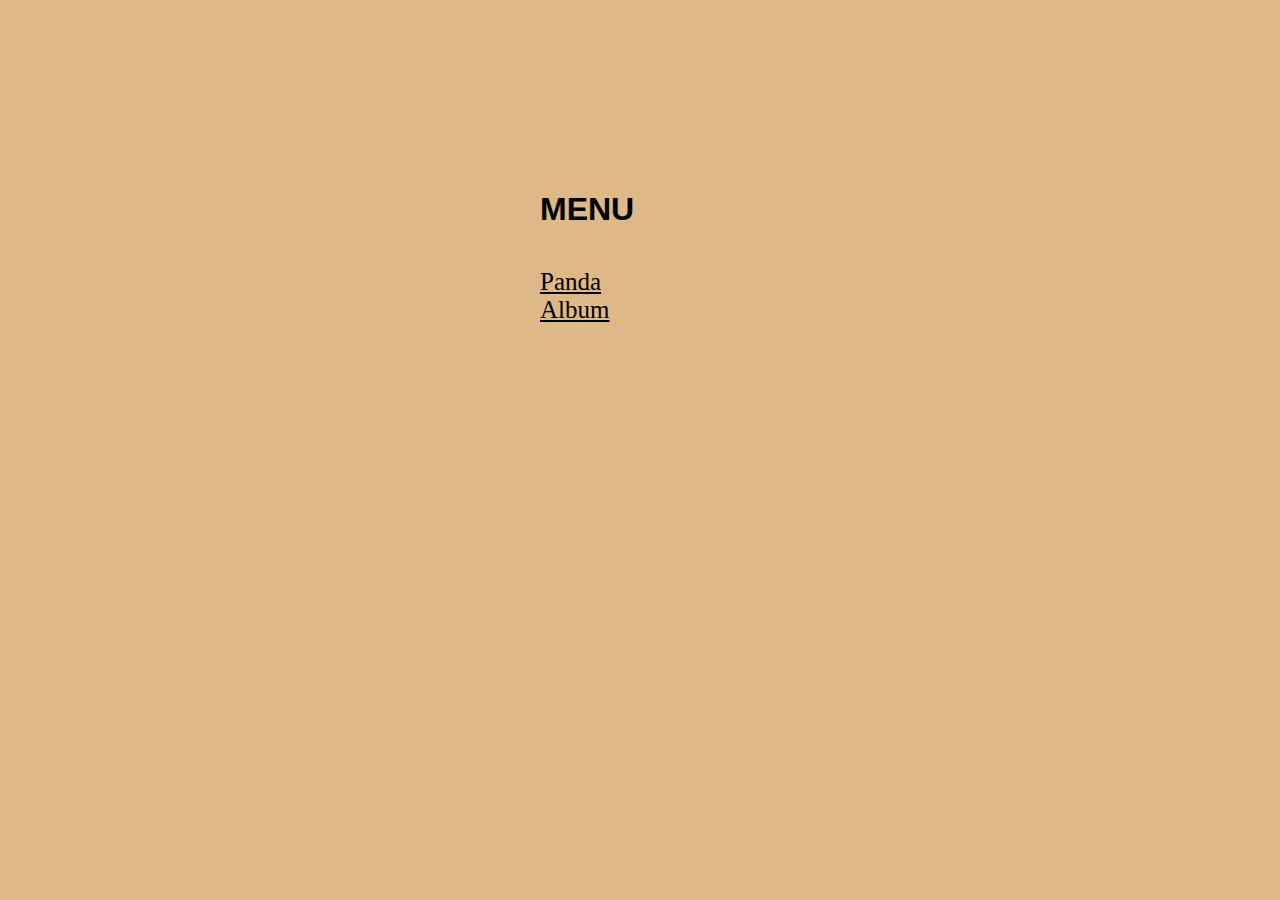
<file: data/www/index.html>
<!DOCTYPE html>
<html lang="en">

<head>
  <style>
    body {
      width: 100em; margin: auto;
      background: burlywood;
      font-family: Tahoma, Verdana, Arial, sans-serif; }

    .parent {
      width: 100%;
      height: 60%;
      position: absolute;
      top: 0;
      left: 0;
      overflow: auto;
    }

    .block {
      width: 200px;
      height: 200px;
      position: absolute;
      top: 0;
      right: 0;
      bottom: 0;
      left: 0;
      margin: auto;
    }
  </style>
  <title>Index</title>
</head>

<body>

<div class="parent">
  <div class="block">
    <div class="cover"><h1>MENU</h1><br/>
    <a href="/panda" style="font-family:Monotype Corsiva;color:black;font-size:25px">Panda</a><br/>
    <a href="/album" style="font-family:Monotype Corsiva;color:black;font-size:25px">Album</a><br/>
    </div>
  </div>
</body>
</html>
</file>
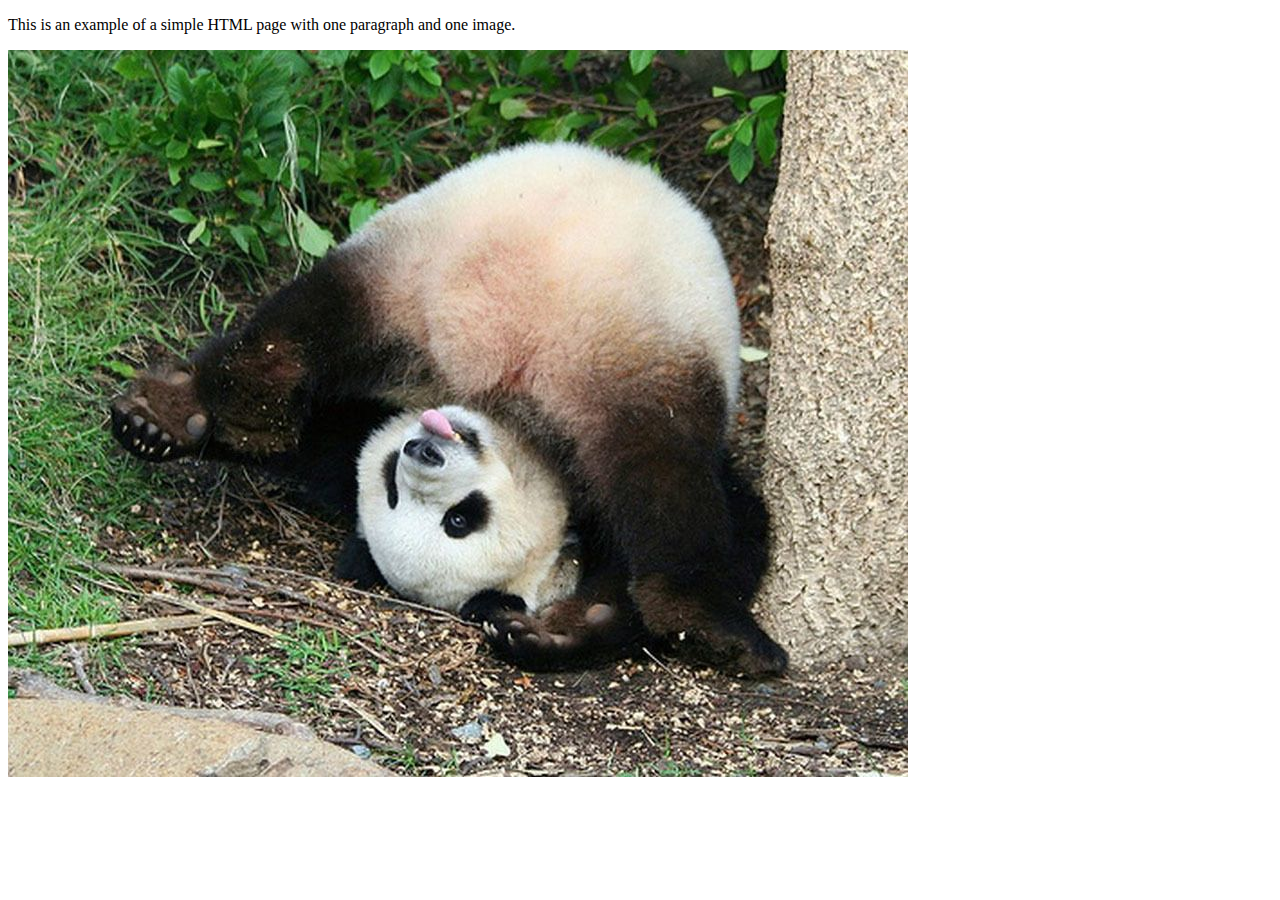
<file: panda.html>
<!DOCTYPE html>
<html lang="en">
<head>
    <meta charset="UTF-8">
    <meta http-equiv="X-UA-Compatible" content="IE=edge">
    <meta name="viewport" content="width=device-width, initial-scale=1.0">
    <title>Document</title>
</head>
<body>
    <p>This is an example of a simple HTML page with one paragraph and one image.</p>
    <img src="01.jpeg" alt="">
</body>
</html>
</file>
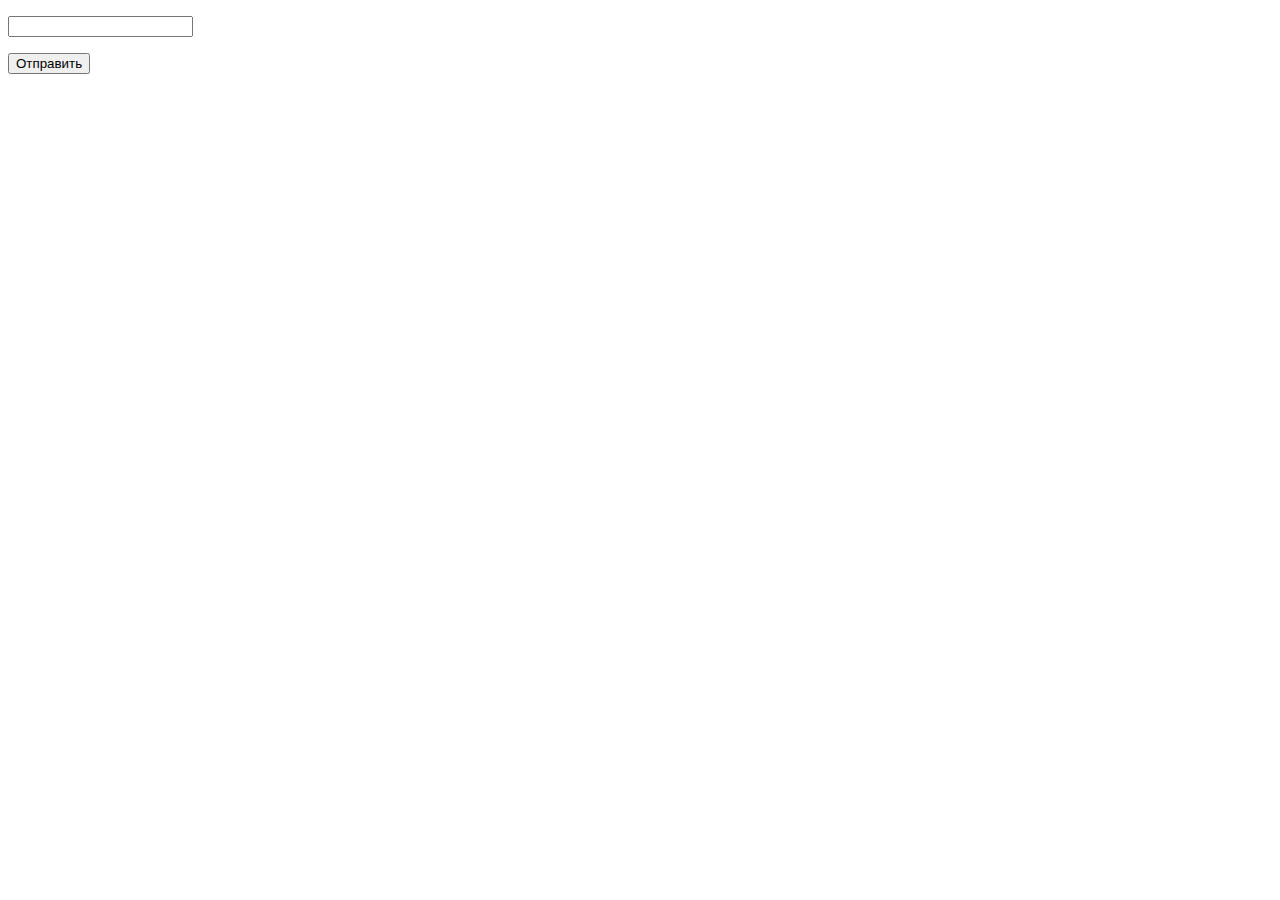
<file: data/www/blabla.html>
<!DOCTYPE HTML>
<html>
 <head>
  <meta charset="utf-8">
  <title>Тег FORM, атрибут method</title>
 </head>
 <body>  
 <form action="handler.php" method="POST">
  <p><input type="text" name="str"></p>
  <p><input type="submit" value="Отправить"></p>
 </form>
 </body>
</html>
</file>
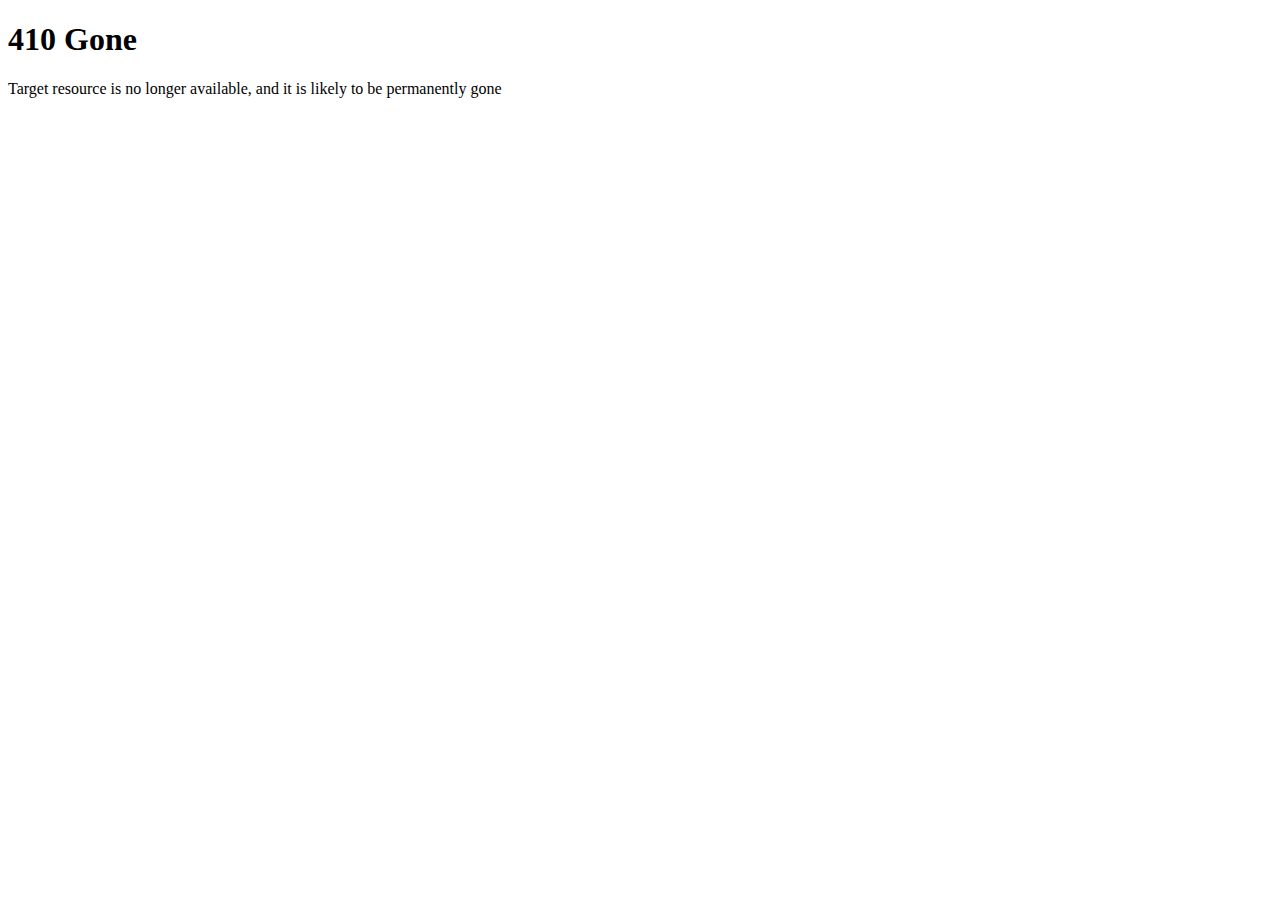
<file: default/default_error_pages/410.html>
<!DOCTYPE html>
<html>
	<title>410 Gone</title>
	<body>
		<div>
			<H1>410 Gone</H1>
			<p>Target resource is no longer available, and it is likely to be permanently gone</p>
		</div>
	</body>
</html>
</file>
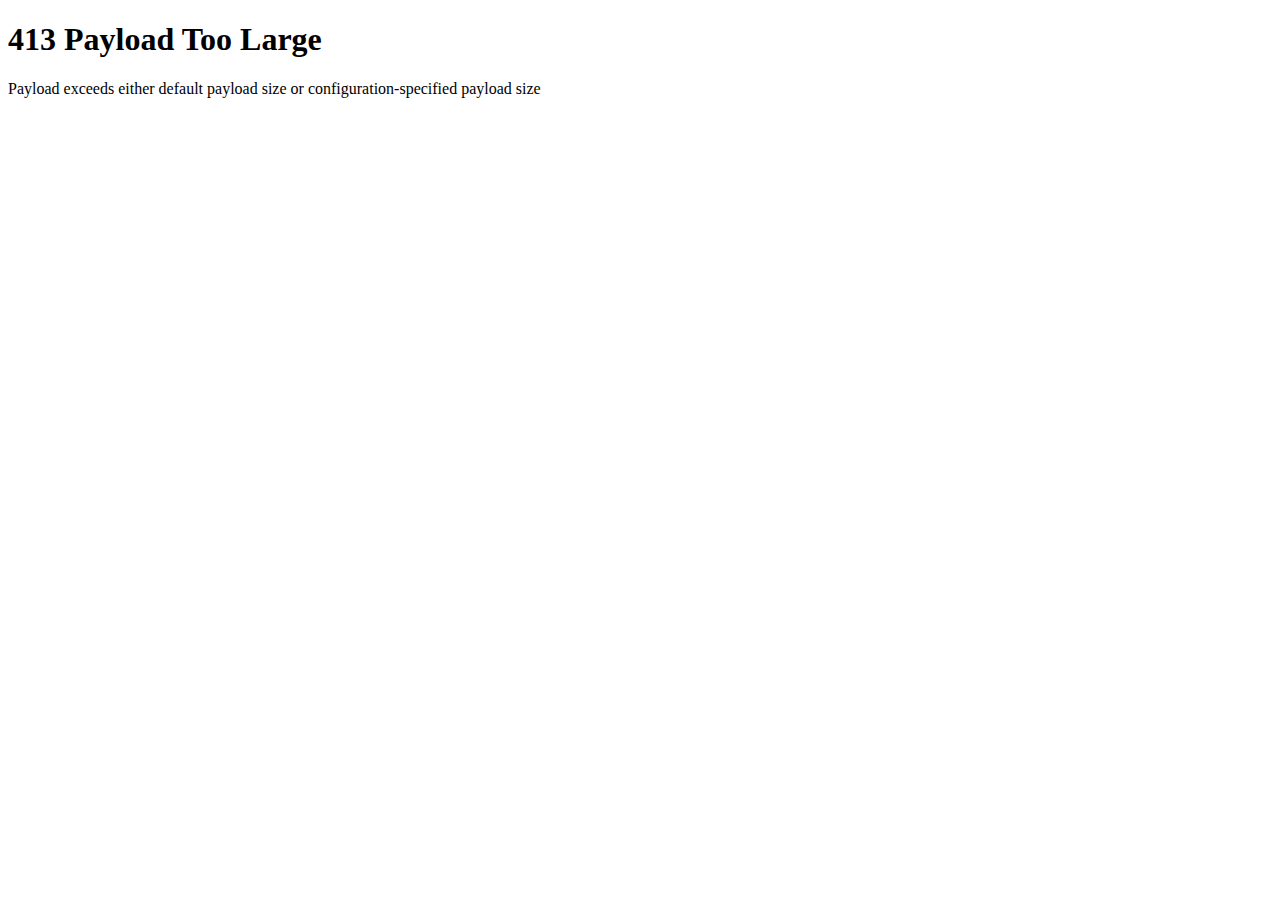
<file: default/default_error_pages/413.html>
<!DOCTYPE html>
<html>
	<title>413 Payload Too Large</title>
	<body>
		<div>
			<H1>413 Payload Too Large</H1>
			<p>Payload exceeds either default payload size or configuration-specified payload size</p>
		</div>
	</body>
</html>
</file>
